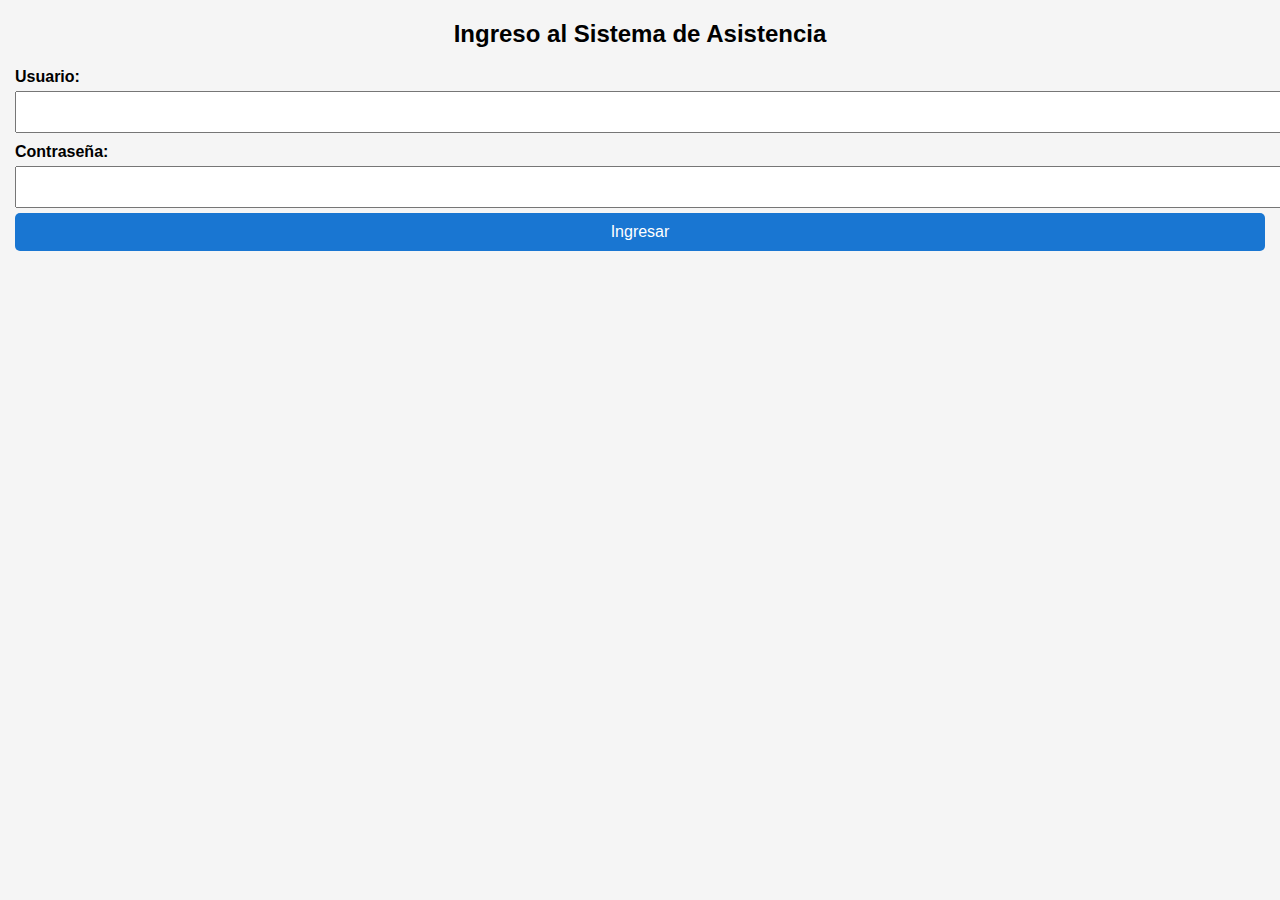
<file: index.html>
<!DOCTYPE html>
<html lang="es">
<head>
    <meta charset="UTF-8">
    <title>Registro de Asistencia - IESTP CCF</title>
    <link rel="stylesheet" href="style.css">
</head>
<body>

<h1>Registro de Asistencia</h1>
<h2>IESTP CCF</h2>

<div class="contenedor">

    <label>Turno:</label>
    <select id="turno">
        <option value="">Seleccione</option>
        <option value="Día">Día</option>
        <option value="Noche">Noche</option>
    </select>

    <br><br>

    <button onclick="marcarEntrada()">Marcar Entrada</button>
    <button onclick="marcarSalida()">Marcar Salida</button>

    <p id="mensaje"></p>

</div>

<div style="margin:20px 0;">
  <label>Desde:</label>
  <input type="date" id="fechaInicio">

  <label style="margin-left:10px;">Hasta:</label>
  <input type="date" id="fechaFin">

  <button onclick="filtrarPorFechas()" style="margin-left:10px;">
    Filtrar
  </button>

  <button onclick="mostrarTodas()" style="margin-left:5px;">
    Mostrar todo
  </button>
</div>

<h3>Mis Asistencias</h3>

<table border="1" width="100%">
    <thead>
    <tr>
        <th>Fecha</th>
        <th>Hora Entrada</th>
        <th>Hora Salida</th>
        <th>Turno</th>
    </tr>
</thead>
    <tbody id="tablaUsuarios"></tbody>
</table>

<script src="script.js"></script>
</body>
</html>
</file>
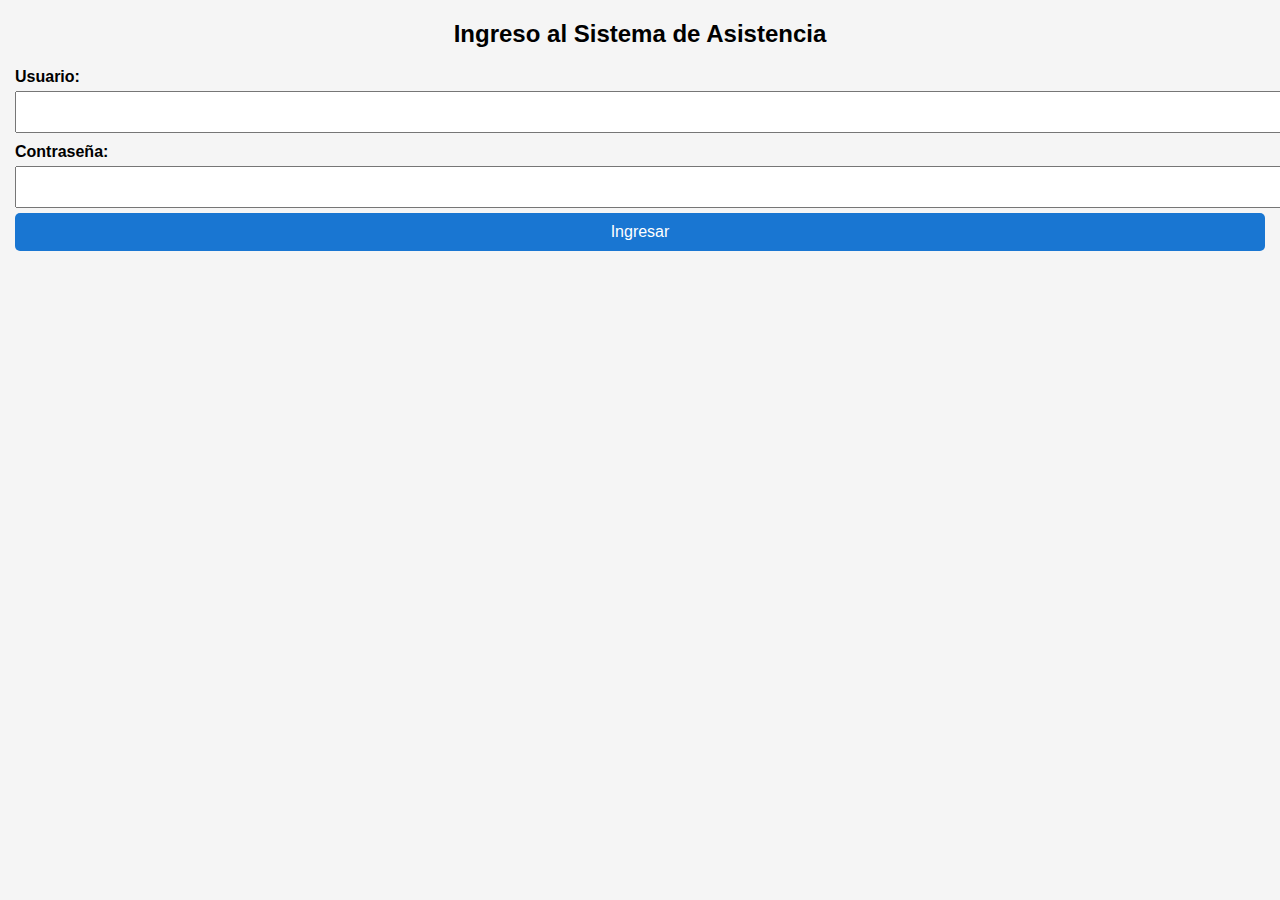
<file: admin.html>
<!DOCTYPE html>
<html lang="es">
<head>
    <meta charset="UTF-8">
    <title>Panel Administrador - IESTP CCF</title>
    <link rel="stylesheet" href="style.css">
</head>
<body>

<h2>Panel de la Oficina de Personal</h2>

<p id="adminNombre"></p>

<button onclick="cerrarSesion()">Cerrar sesión</button>

<hr>

<!-- =========================
     CREAR USUARIOS
========================= -->
<h3>Crear nuevo usuario</h3>

<label>Nombre completo:</label>
<input type="text" id="nuevoNombre">

<label>Usuario:</label>
<input type="text" id="nuevoUsuario">

<label>Contraseña:</label>
<input type="password" id="nuevoPassword">

<label>Cargo:</label>
<select id="nuevoCargo">
    <option value="">Seleccione</option>
    <option>Docente</option>
    <option>Administrativo</option>
</select>

<label>Área:</label>
<input type="text" id="nuevoArea" placeholder="Ej: Computación">

<label>Rol:</label>
<select id="nuevoRol">
    <option value="usuario">Usuario</option>
    <option value="admin">Administrador</option>
</select>

<br><br>

<button onclick="crearUsuario()">Crear usuario</button>

<p id="mensajeUsuario"></p>

<hr>

<!-- =========================
     FILTROS DE ASISTENCIAS
========================= -->
<h3>Registro General de Asistencias</h3>

<label>Usuario:</label>
<input type="text" id="filtroUsuario" placeholder="Nombre del usuario">

<label style="margin-left:10px;">Desde:</label>
<input type="date" id="fechaInicio">

<label style="margin-left:10px;">Hasta:</label>
<input type="date" id="fechaFin">

<br><br>

<button onclick="aplicarFiltros()">Aplicar filtros</button>
<button onclick="limpiarFiltros()">Limpiar</button>

<br><br>

<!-- =========================
     TABLA DE ASISTENCIAS
========================= -->
<table border="1" width="100%">
    <thead>
        <tr>
            <th>Nombre</th>
            <th>Cargo</th>
            <th>Fecha</th>
            <th>Hora Entrada</th>
            <th>Hora Salida</th>
            <th>Turno</th>
        </tr>
    </thead>
    <tbody id="tablaAdmin"></tbody>
</table>

<script src="admin.js"></script>

</body>
</html>
</file>
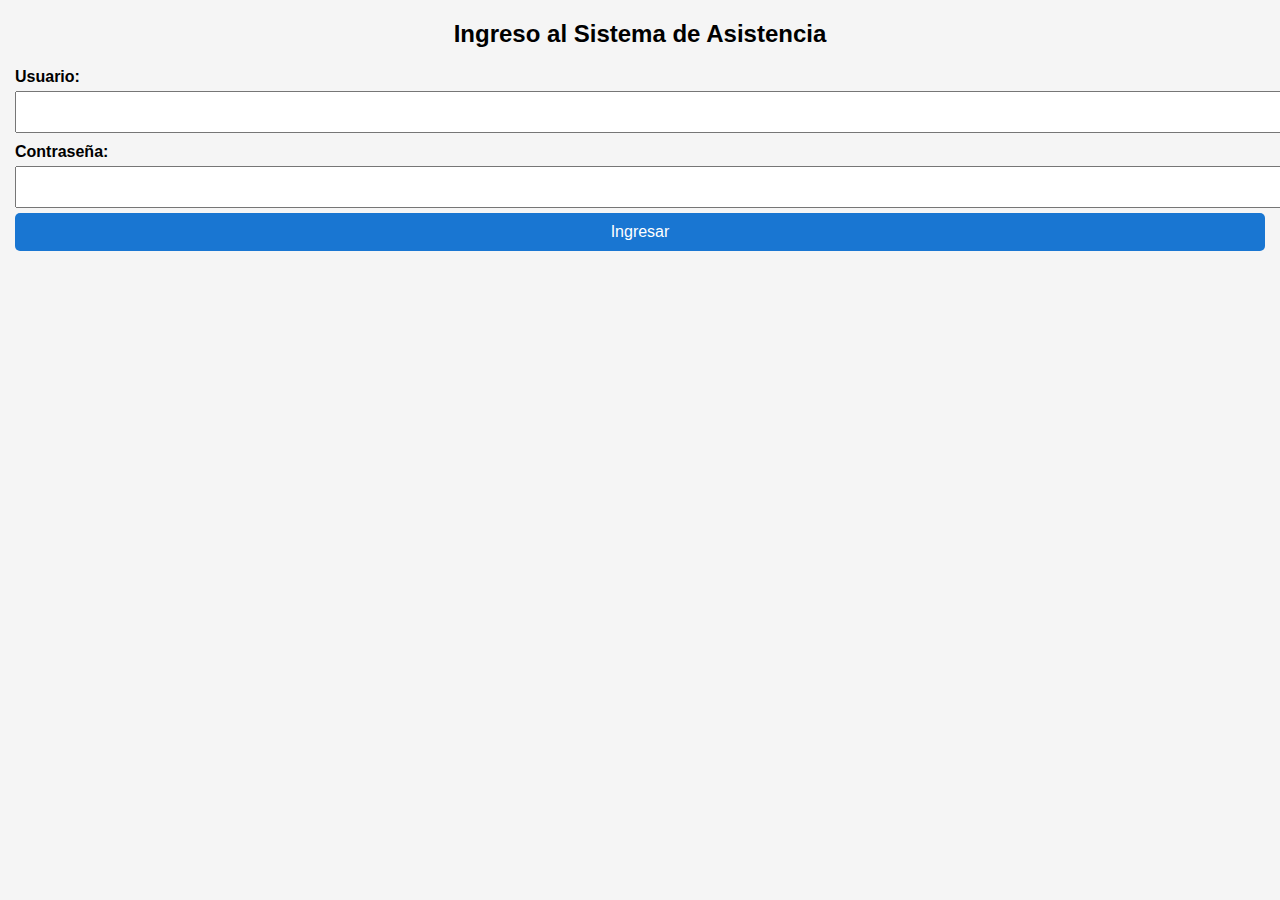
<file: login.html>
<!DOCTYPE html>
<html lang="es">
<head>
    <meta charset="UTF-8">
    <title>Login - IESTP CCF</title>
    <link rel="stylesheet" href="style.css">
</head>
<body>

<h2>Ingreso al Sistema de Asistencia</h2>

<form id="loginForm">
    <label>Usuario:</label>
    <input type="text" id="usuario" required>

    <label>Contraseña:</label>
    <input type="password" id="password" required>

    <button type="submit">Ingresar</button>
</form>

<script src="login.js"></script>
</body>
</html>
</file>
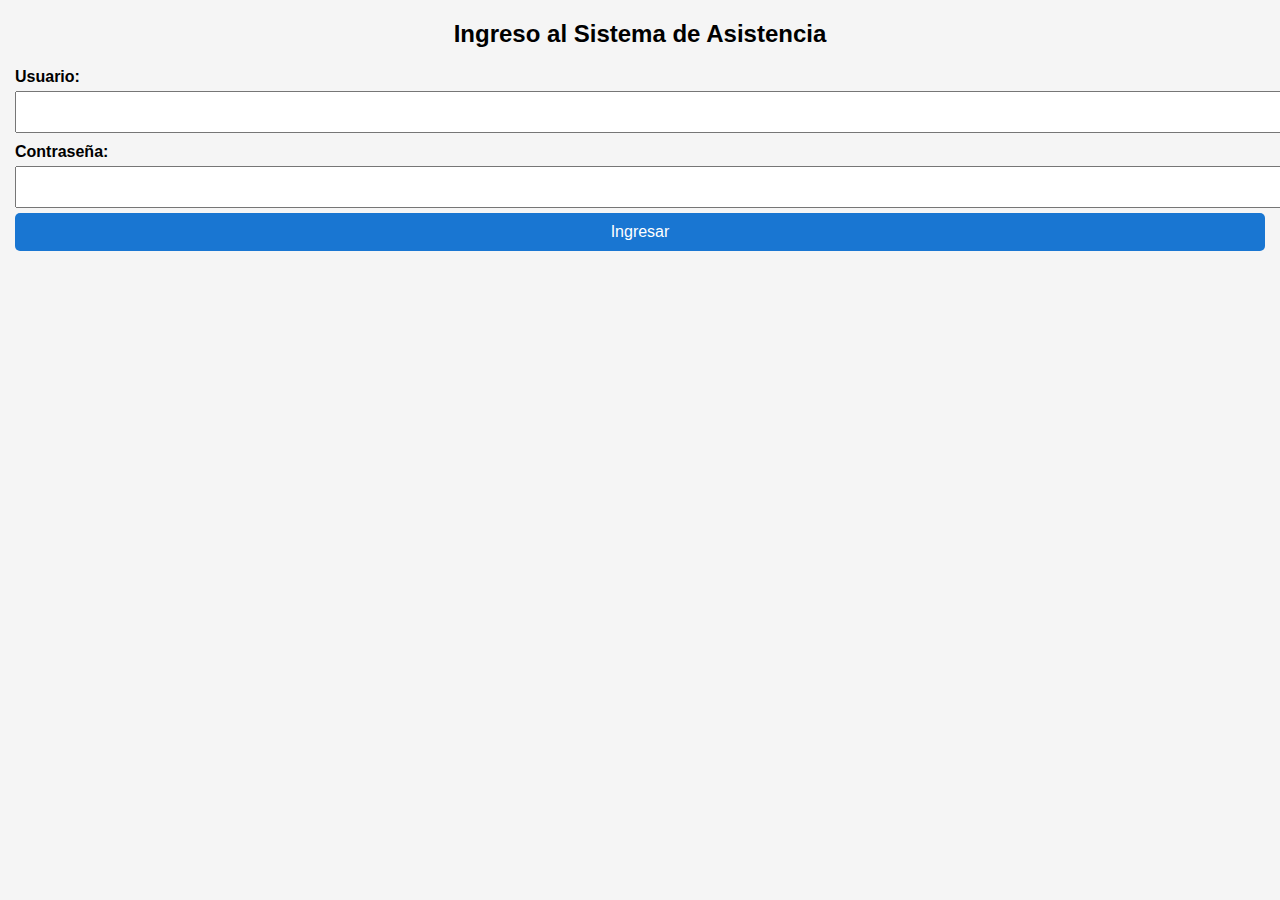
<file: usuarios.html>
<!DOCTYPE html>
<html lang="es">
<head>
    <meta charset="UTF-8">
    <title>Gestión de Usuarios - IESTP CCF</title>
    <link rel="stylesheet" href="style.css">
</head>
<body>

<h2>Oficina de Personal – Gestión de Usuarios</h2>

<form id="formUsuario">
    <label>Nombre completo:</label>
    <input type="text" id="nombre" required>

    <label>Cargo:</label>
    <select id="cargo" required>
        <option value="Docente">Docente</option>
        <option value="Administrativo">Administrativo</option>
    </select>

    <label>Área / Programa:</label>
    <input type="text" id="area" required>

    <label>Usuario:</label>
    <input type="text" id="usuario" required>

    <label>Contraseña inicial:</label>
    <input type="password" id="password" required>

    <button type="submit">Crear Usuario</button>
</form>

<h3>Usuarios Registrados</h3>

<table>
    <thead>
        <tr>
            <th>Nombre</th>
            <th>Usuario</th>
            <th>Cargo</th>
            <th>Área</th>
        </tr>
    </thead>
    <tbody id="tablaUsuarios"></tbody>
</table>

<script src="usuarios.js"></script>
</body>
</html>
</file>
<file: style.css>
/* =========================
   ESTILOS GENERALES
========================= */
body {
    font-family: Arial, sans-serif;
    margin: 15px;
    background: #f5f5f5;
}

h1, h2, h3 {
    text-align: center;
}

label {
    display: block;
    margin-top: 10px;
    font-weight: bold;
}

input, select, button {
    width: 100%;
    padding: 10px;
    margin-top: 5px;
    font-size: 16px;
}

/* =========================
   BOTONES
========================= */
button {
    background: #1976d2;
    color: white;
    border: none;
    border-radius: 5px;
    cursor: pointer;
}

button:hover {
    background: #125aa0;
}

/* =========================
   CONTENEDORES
========================= */
.contenedor {
    background: white;
    padding: 15px;
    border-radius: 8px;
    max-width: 500px;
    margin: auto;
}

hr {
    margin: 25px 0;
}

/* =========================
   TABLAS
========================= */
table {
    width: 100%;
    border-collapse: collapse;
    background: white;
}

th, td {
    border: 1px solid #ccc;
    padding: 8px;
    text-align: center;
    font-size: 14px;
}

th {
    background: #1976d2;
    color: white;
}

/* =========================
   MENSAJES
========================= */
#mensaje,
#mensajeUsuario {
    margin-top: 10px;
    font-weight: bold;
}

/* =========================
   RESPONSIVE CELULAR
========================= */
@media (max-width: 768px) {

    body {
        margin: 10px;
    }

    h1 {
        font-size: 22px;
    }

    h2 {
        font-size: 18px;
    }

    h3 {
        font-size: 16px;
    }

    .contenedor {
        padding: 12px;
    }

    button {
        margin-top: 10px;
        font-size: 18px;
    }

    /* TABLA CON SCROLL */
    table {
        display: block;
        overflow-x: auto;
        white-space: nowrap;
    }

    th, td {
        font-size: 13px;
        padding: 6px;
    }
}
</file>
